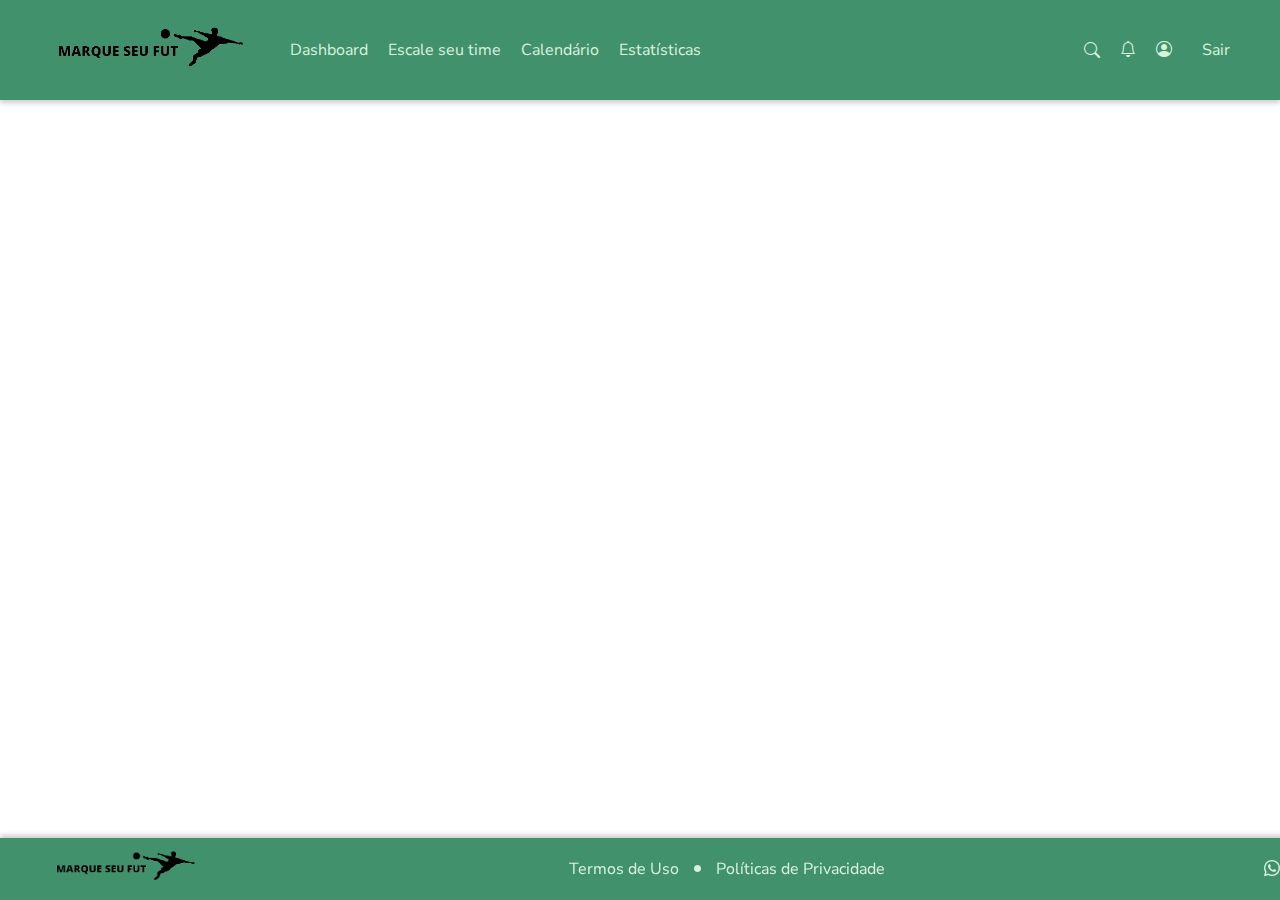
<file: TrabTecWeb/index.html>
<!DOCTYPE html>
<html lang="bt-br">

<head>
  <meta charset="UTF-8">
  <meta http-equiv="X-UA-Compatible" content="IE=edge">
  <meta name="viewport" content="width=device-width, initial-scale=1.0">
  <link href="https://cdn.jsdelivr.net/npm/bootstrap@5.0.2/dist/css/bootstrap.min.css" rel="stylesheet"
    integrity="sha384-EVSTQN3/azprG1Anm3QDgpJLIm9Nao0Yz1ztcQTwFspd3yD65VohhpuuCOmLASjC" crossorigin="anonymous">
  <script src="https://cdn.jsdelivr.net/npm/bootstrap@5.0.2/dist/js/bootstrap.bundle.min.js"
    integrity="sha384-MrcW6ZMFYlzcLA8Nl+NtUVF0sA7MsXsP1UyJoMp4YLEuNSfAP+JcXn/tWtIaxVXM"
    crossorigin="anonymous"></script>
  <link rel="stylesheet" href="https://cdn.jsdelivr.net/npm/bootstrap-icons@1.5.0/font/bootstrap-icons.css">
  <link rel="stylesheet" href="style.css">
  <title>Marque seu fut</title>
</head>

<body>
  <header>
    <div class="logo">
      <img src="imagens/logo.png" alt="">
    </div>

    <nav>
      <ul id="menu">
        <li><a href="#">Dashboard</a></li>
        <li><a href="#">Escale seu time</a></li>
        <li><a href="#">Calendário</a></li>
        <li><a href="#">Estatísticas</a></li>
      </ul>
      <div class="options">
        <div class="search-box">
          <button type="button" class="header-icon btn-search icon bi bi-search"></button>
          <input type="text" class="input-search" placeholder="Pesquise aqui...">
        </div>

        <button type="button" class="header-icon icon bi bi-bell"></button>
        <button type="button" class="header-icon icon bi bi-person-circle"></button>
        <div class="logout"><a href="#">Sair</a></div>

      </div>
      <span id="hamburger"></span>
    </nav>

  </header>

  <main>
    <!-- Main content -->
  </main>

  <footer>
    <div class="footer-logo">
      <img src="imagens/logo.png" alt="">
    </div>

    <div class="terms">
      <p><a href="#">Termos de Uso</a></p>
      <i class="icon bi bi-circle-fill"></i>
      <p><a href="#">Políticas de Privacidade</a></p>
    </div>
    <div>

      <div class="social">
        <a href="#"><i class="icon bi bi-whatsapp"></i></a>
        <a href="#"><i class="icon bi bi-envelope"></i></a>
      </div>
    </div>

  </footer>

  <script src="script.js"></script>
</body>

</html>
</file>
<file: TrabTecWeb/style.css>
@import url("https://fonts.googleapis.com/css2?family=Nunito+Sans&display=swap");
body {
  width: 100%;
  height: 100%;
  margin: 0;
  padding: 0;
  font-size: 17px;
}

body a {
  font-family: "Nunito Sans", sans-serif;
  color: #d8f3dc;
  text-decoration: none;
  font-size: 1rem;
}

body a:hover {
  color: #1b4332;
}

header {
  display: flex;
  align-items: center;
  background-color: #40916c;
  padding: 10px 50px;
  color: #d8f3dc;
  min-height: 80px;
  box-shadow: 0px 3px 5px rgba(0, 0, 0, 0.2);
}

.logo {
  max-width: 200px;
}

.logo img {
  width: 100%;
}

header nav {
  display: flex;
  flex: 1;
  align-items: center;
  justify-content: space-between;
}

#menu {
  display: flex;
  gap: 20px;
  flex-wrap: wrap;
  list-style-type: none;
  margin: 0;
}

#hamburger {
  display: none;
}

#hamburger{
  border-top: 2px solid;
  width: 20px;
  margin: 0 5px;
  color: rgba(216, 243, 220, 0.8);
}

#hamburger::after, #hamburger::before{
  content: '';
  display: block;
  width: 20px;
  height: 2px;
  margin-top: 5px;
  background-color: currentColor;
  position: relative;
  transition: .3s;
}

nav.active #hamburger{
  border-color: transparent;
}

nav.active #hamburger::before{
  transform: rotate(135deg);
}

nav.active #hamburger::after{
  transform: rotate(-135deg);
  top: -7px;
}

.search-box {
  position: relative;
}
.input-search {
  width: 0px;
  border-style: none;
  padding-left: 10px;
  outline: none;
  border-radius: 25px;
  transition: all 0.5s ease-in-out;
  background-color: transparent;
  padding-right: 40px;
  color: #d8f3dc;
}
.input-search::placeholder {
  color: #d8f3dc;
}
.btn-search {
  position: absolute;
  padding: 0;
  right: 0;
  margin-top: 1.8px;
  border-style: none;
  cursor: pointer;
  color: #d8f3dc;
  pointer-events: painted;
}
.btn-search:focus ~ .input-search,
.input-search:focus {
  width: 250px;
  font-size: 0.9rem;
  border-radius: 0px;
  background-color: transparent;
  border-bottom: 1px solid #d8f3dc;
  transition: all 500ms cubic-bezier(0, 0.11, 0.35, 1.2);
}

.options {
  display: flex;
  align-items: center;
}

.header-icon {
  padding: 0;
  border-style: none;
  cursor: pointer;
  color: #d8f3dc;
  background-color: transparent;
  pointer-events: painted;
}

.icon {
  font-size: 1rem;
  padding: 0 10px;
  color: currentColor;
}

.logout {
  margin-left: 20px;
}

footer {
  background-color: #40916c;
  position: fixed;
  bottom: 0;
  display: flex;
  text-align: center;
  justify-content: space-between;
  align-items: center;
  width: 100%;
  padding: 10px 50px;
  box-shadow: 0px -3px 5px rgba(0, 0, 0, 0.2);
}

.footer-logo {
  max-width: 150px;
}

.footer-logo img {
  width: 100%;
}

.terms {
  display: flex;
  align-items: center;
}

.terms .icon {
  font-size: 7px;
  color: #d8f3dc;
}

footer p {
  margin: 5px;
  font-size: 0.9rem;
}

.social {
  text-align: end;
}

@media (max-width: 960px) {
  body.opened-menu {
    background-color: rgba(0, 0, 0, 0.2);
    overflow: hidden;
  }

  header nav {
    justify-content: flex-end;
  }

  #menu {
    display: block;
    visibility: hidden;
    position: absolute;
    padding: 0;
    top: 80px;
    right: 0px;
    z-index: 1;
    width: 0%;
    height: calc(100vh - 80px);
    background-color: #40916c;
    transition: 0.3s ease-in;
    overflow: hidden;
    box-shadow: -2px 5px 5px rgba(0, 0, 0, 0.2);
  }

  nav.active #menu {
    width: 300px;
    visibility: visible;
  }

  #menu li {
    border-bottom: solid 1px #d8f3dc1e;
    padding: 1rem 0;
    margin: 0 20px;
    min-width: max-content;
  }

  #menu a {
    padding: 1rem 0;
    margin: 0 1rem;
    font-size: 1.1rem;
  }

  .logout {
    display: none;
    margin-right: 20px;
  }

  nav.active .logout {
    display: block;
  }

  #hamburger {
    display: block;
  }

  footer.hide {
    display: none;
  }
}

@media (max-width: 768px) {
  header,
  footer {
    padding: 15px;
  }

  footer > div {
    margin: 4px auto;
  }

  .terms {
    display: block;
  }

  .terms i {
    display: none;
  }
}

@media (max-width: 600px) {
  .logo {
    max-width: 150px;
  }

  #menu {
    width: 100%;
    height: 0;
  }

  #menu li{
    text-align: center;
    padding: 2rem 0;
  }

  #menu a{
    font-size: 1.3rem;
  }

  nav.active #menu {
    padding-top: 40px;
    width: 100%;
    height: calc(100vh - 80px);
  }

  .logout {
    margin: 0 10px;
  }

  .options > *:not(.logout) {
    display: none;
  }

  nav.active .options > * {
    display: flex;
  }

  nav.active .search-box {
    position: absolute;
    top: 80px;
    z-index: 1;
    right: 10px;
  }

  .btn-search:focus ~ .input-search,
  .input-search:focus {
    width: 600px;
    max-width: 85vw;
    padding: 10px 0;
  }

  .input-search::placeholder {
    font-size: 1rem;
  }

  footer {
    flex-direction: column-reverse;
  }

  .footer-logo {
    display: none;
  }
}
</file>
